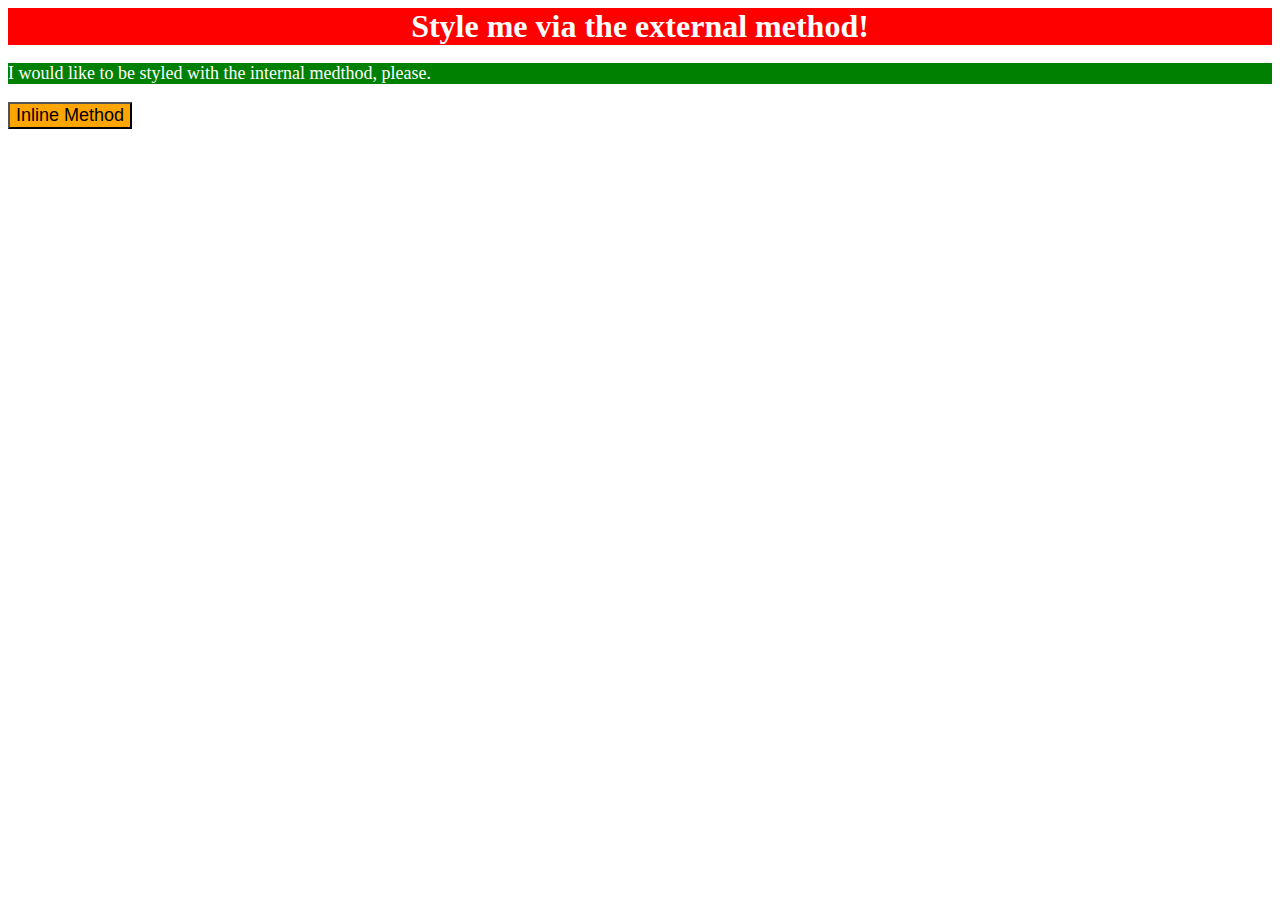
<file: foundations/01-css-methods/index.html>
<!DOCTYPE html>
<html lang="en">
<head>
    <meta charset="UTF-8">
    <meta name="viewport" content="width=device-width, initial-scale=1.0">
    <title>Exercise 01</title>
    <link rel="stylesheet" href="style.css">
    <style>
        p{
            background-color: green;
            color: white;
            font-size: 18px;
        }
    </style>
</head>
<body>
    <div>Style me via the external method!</div>
    <p>I would like to be styled with the internal medthod, please.</p>
    <button style="background-color: orange; font-size: 18px;">Inline Method</button>
</body>
</html>
</file>
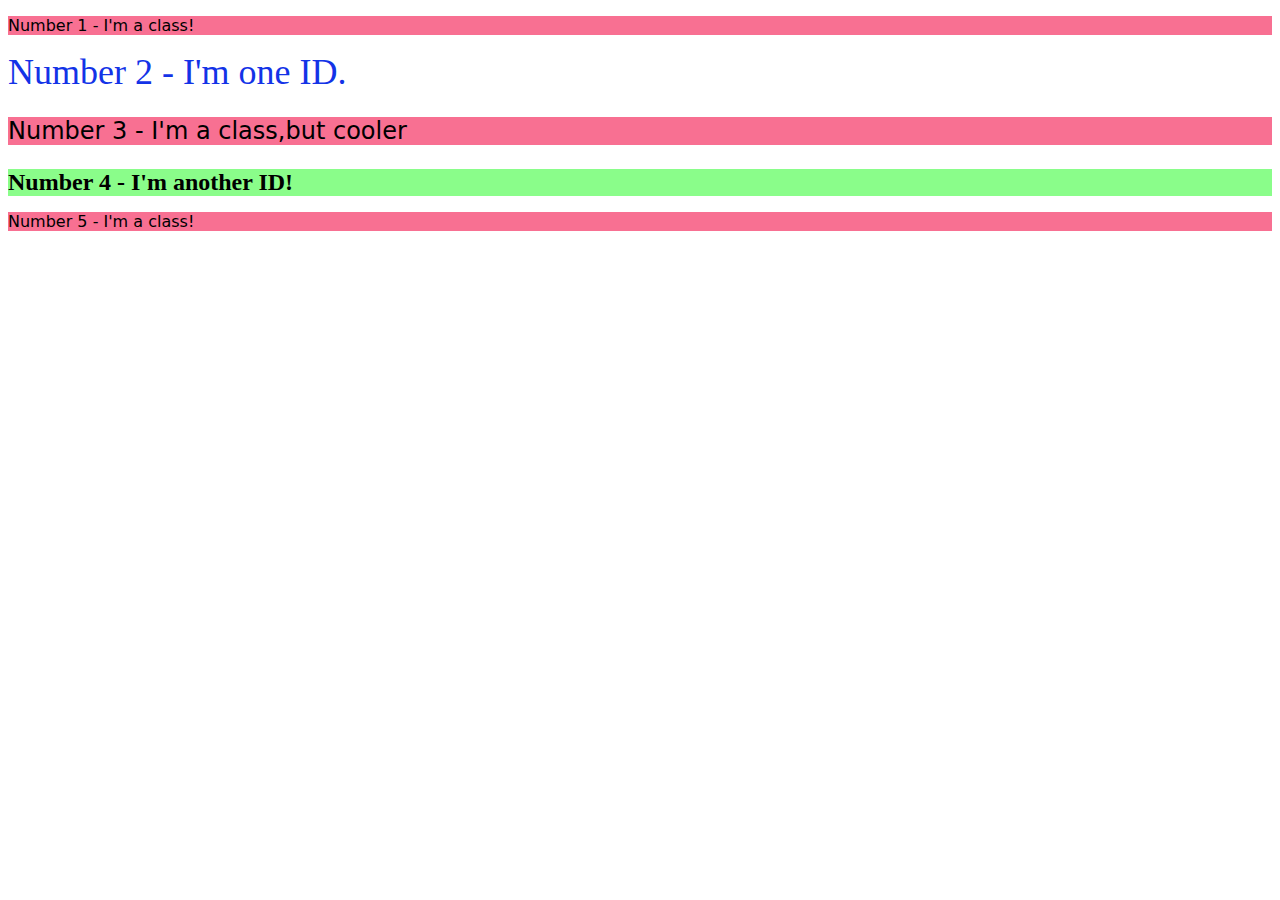
<file: foundations/02-class-id-selectors/index.html>
<!DOCTYPE html>
<html lang="en">
<head>
    <meta charset="UTF-8">
    <meta name="viewport" content="width=device-width, initial-scale=1.0">
    <title>Exercise 02</title>
    <link rel="stylesheet" href="style.css">
</head>
<body>
    <p class="fruit">Number 1 - I'm a class!</p>
    <div id="apple">Number 2 - I'm one ID.</div>
    <p class="fruit veg">Number 3 - I'm a class,but cooler</p>
    <div id="grapes" class="veg">Number 4 - I'm another ID!</div>
    <p class="fruit">Number 5 - I'm a class!</p>
</body>
</html>
</file>
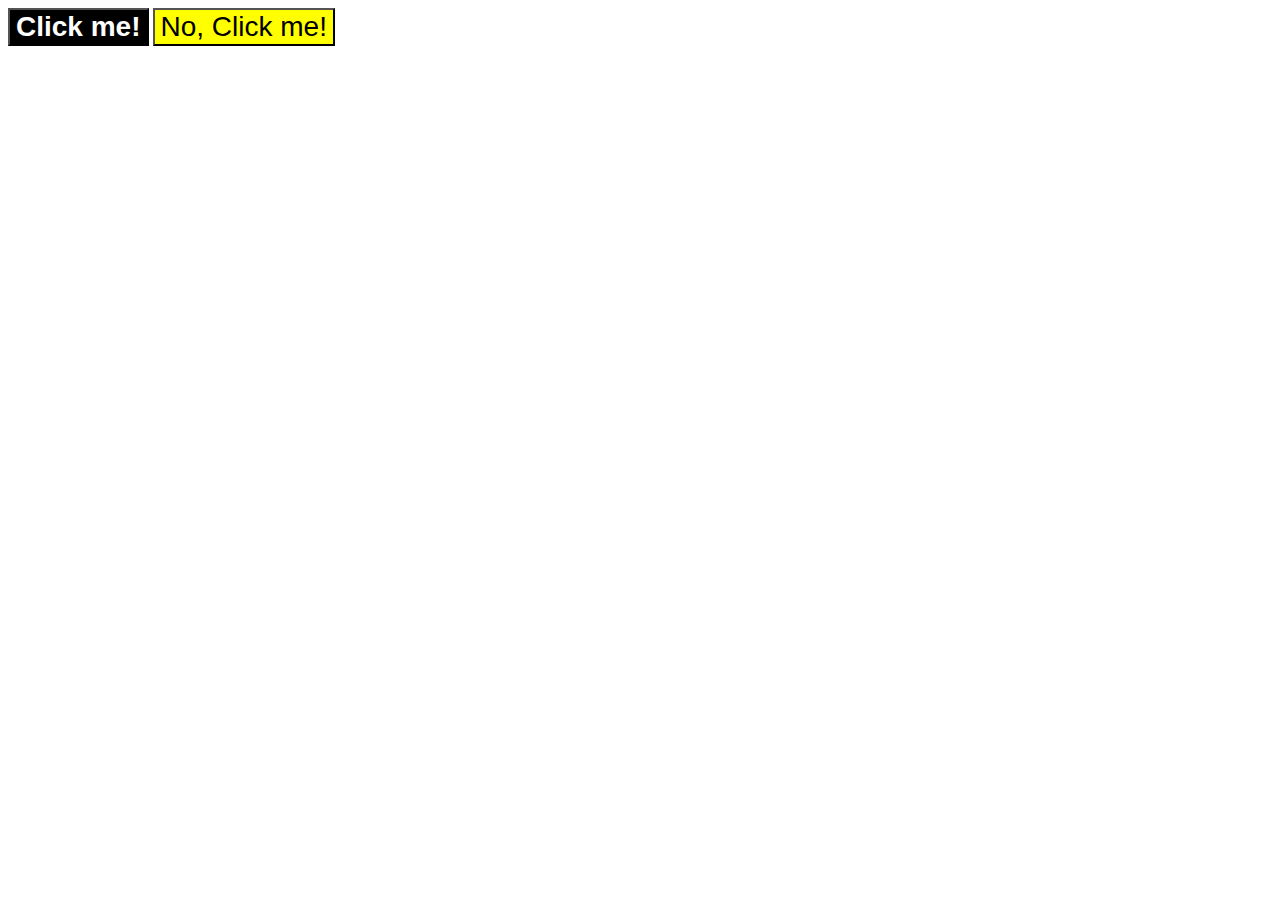
<file: foundations/03-grouping-selectors/index.html>
<!DOCTYPE html>
<html lang="en">
<head>
    <meta charset="UTF-8">
    <meta name="viewport" content="width=device-width, initial-scale=1.0">
    <title>Exercise 03</title>
    <link rel="stylesheet" href="style.css">
</head>
<body>
    <button class="btn-1">Click me!</button>
    <button class="btn-2">No, Click me!</button>
</body>
</html>
</file>
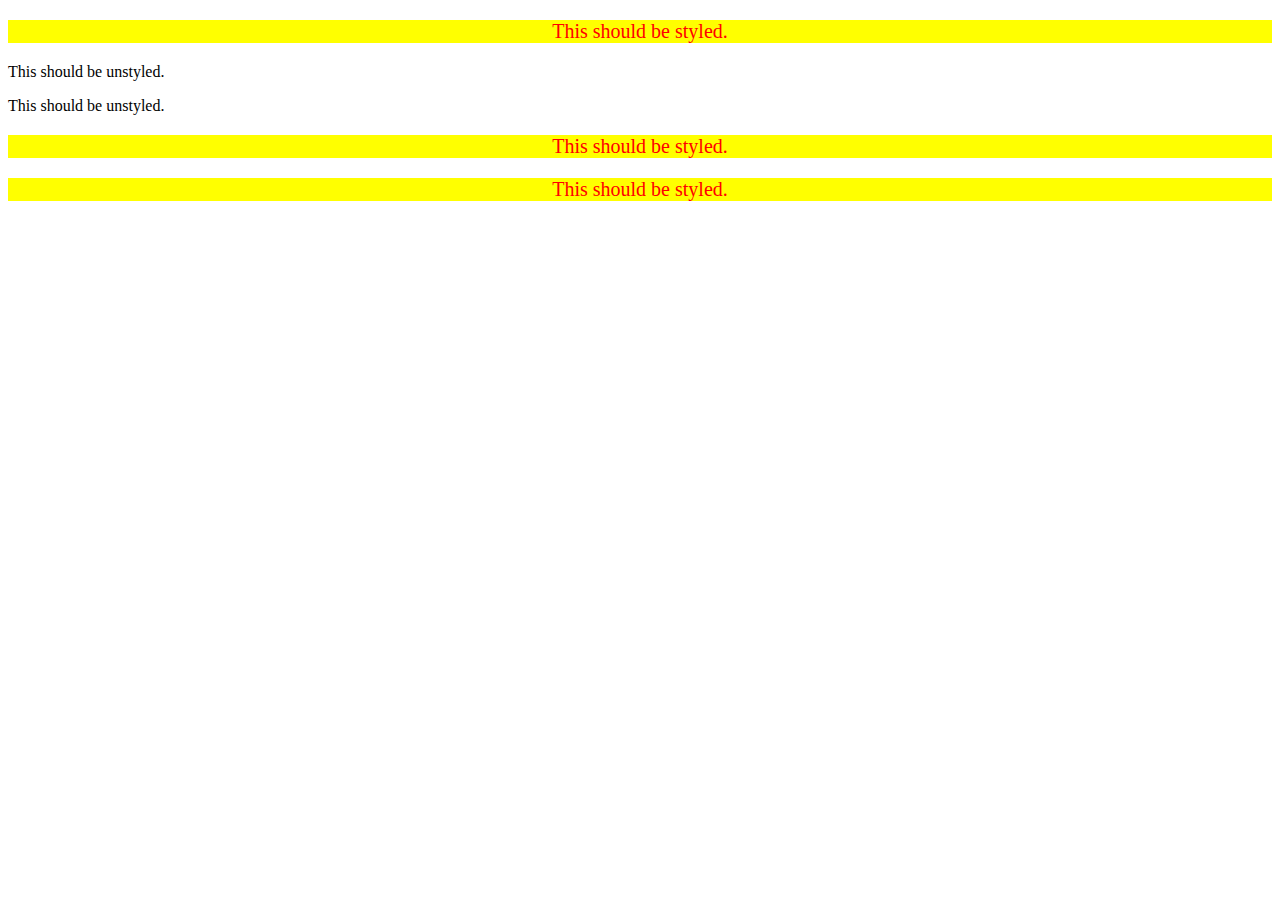
<file: foundations/05-descendant-combinator/index.html>
<!DOCTYPE html>
<html lang="en">

<head>
    <meta charset="UTF-8">
    <meta http-equiv="X-UA-Compatible" content="IE=edge">
    <meta name="viewport" content="width=device-width, initial-scale=1.0">
    <title>Descendant Combinator</title>
    <link rel="stylesheet" href="style.css">
</head>

<body>
    <div class="container">
        <p class="text">This should be styled.</p>
    </div>
    <p class="text">This should be unstyled.</p>
    <p class="text">This should be unstyled.</p>
    <div class="container">
        <p class="text">This should be styled.</p>
        <p class="text">This should be styled.</p>
    </div>
</body>

</html>
</file>
<file: foundations/01-css-methods/style.css>
div{
    color: white;
    background-color: red;
    font-size: 32px;
    text-align: center;
    font-weight: bold;
}
</file>
<file: foundations/02-class-id-selectors/style.css>
.fruit{
    background-color: #f87092;
    font-family: Verdana, "DejaVu Sans", sans-serif;
}

#apple{
    color: #1333e7;
    font-size: 36px;
}

#grapes{
    background-color: rgb(138, 253, 138);
    font-size: 24px;
    font-weight: bold;
}

.veg{
    font-size: 24px;
}
</file>
<file: foundations/03-grouping-selectors/style.css>
.btn-1, .btn-2{
    font-size: 28px;
    font-family: Helvetica, "Times New Roman", sans-serif;
}

.btn-1{
background-color: hsl(0, 0%, 0%);
color: #fff;
font-weight: bold;
}

.btn-2{
    background-color: #ffff00;
    color: black;
}
</file>
<file: foundations/05-descendant-combinator/style.css>
.container .text{
    background-color: yellow;
    color: red;
    font-size: 20px;
    text-align: center;
}
</file>
